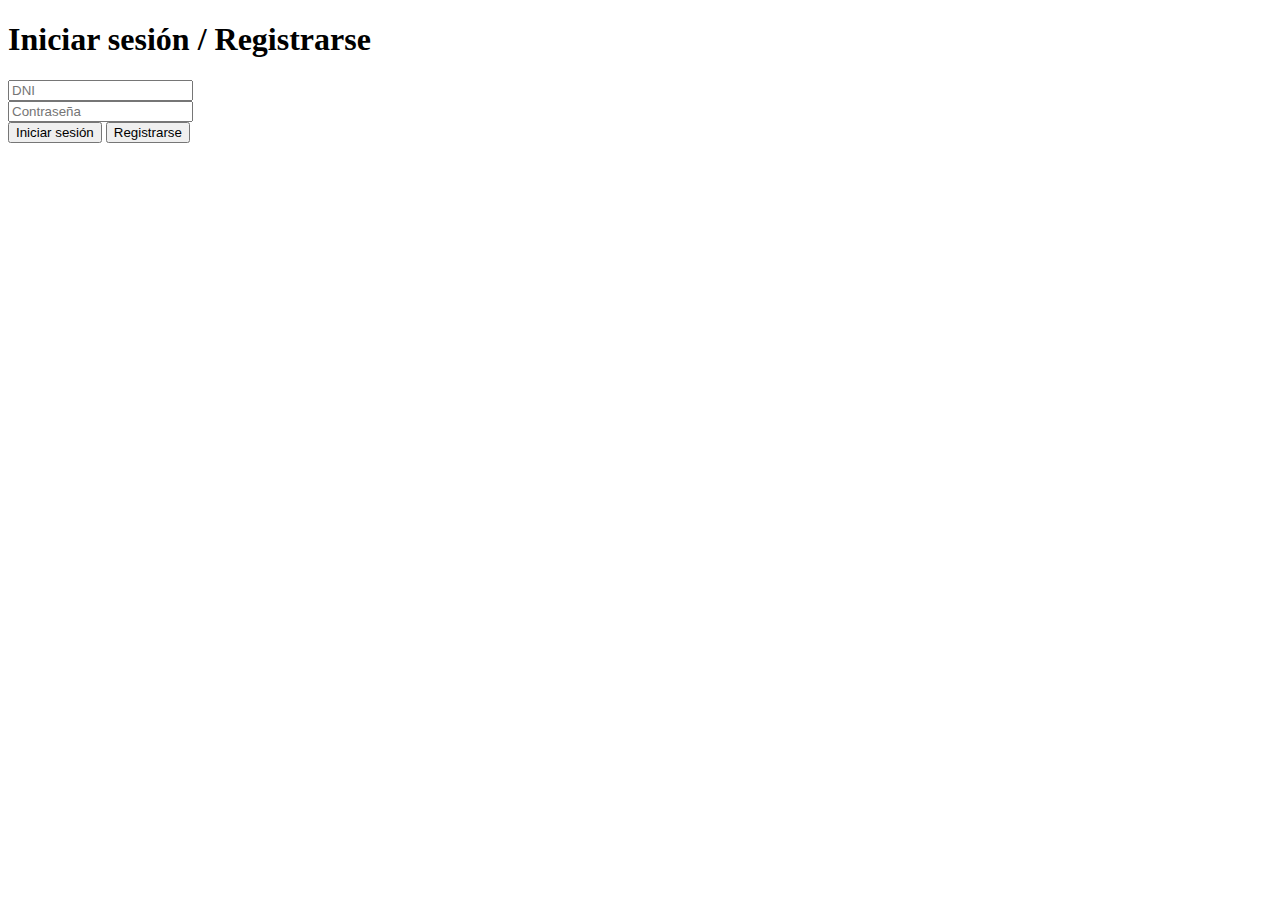
<file: index.html>
<!DOCTYPE html>
<html lang="es">
<head>
  <meta charset="UTF-8">
  <title>Iniciar sesión</title>
</head>
<body>
  <h1>Iniciar sesión / Registrarse</h1>
  <input type="text" id="dni" placeholder="DNI"><br>
  <input type="password" id="password" placeholder="Contraseña"><br>
  <button id="loginBtn">Iniciar sesión</button>
  <button id="registerBtn">Registrarse</button>

  <script>
    const API_URL = "https://plan-estudios-backend.onrender.com/api"; // Asegurate de tener /api si usás rutas como /api/login

    async function register() {
      const dni = document.getElementById('dni').value;
      const password = document.getElementById('password').value;

      if (!dni || !password) {
        alert('Completa todos los campos');
        return;
      }

      try {
        await fetch(`${API_URL}/register`, {
          method: 'POST',
          headers: { 'Content-Type': 'application/json' },
          body: JSON.stringify({ dni, password }),
        });
        alert('Registrado. Ahora podés iniciar sesión.');
      } catch (err) {
        alert('Error en el registro.');
        console.error(err);
      }
    }

    async function login() {
      const dni = document.getElementById('dni').value;
      const password = document.getElementById('password').value;

      if (!dni || !password) {
        alert('Completa todos los campos');
        return;
      }

      try {
        const res = await fetch(`${API_URL}/login`, {
          method: 'POST',
          headers: { 'Content-Type': 'application/json' },
          body: JSON.stringify({ dni, password }),
        });

        const data = await res.json();

        if (data.token) {
          localStorage.setItem('token', data.token);
          window.location.href = 'app.html'; // Cambialo por index.html si corresponde
        } else {
          alert('DNI o contraseña incorrectos');
        }
      } catch (err) {
        alert('Error al iniciar sesión.');
        console.error(err);
      }
    }

    // Asegura que el DOM esté listo antes de agregar listeners
    document.addEventListener('DOMContentLoaded', () => {
      document.getElementById('loginBtn').addEventListener('click', login);
      document.getElementById('registerBtn').addEventListener('click', register);
    });
  </script>
</body>
</html>
</file>
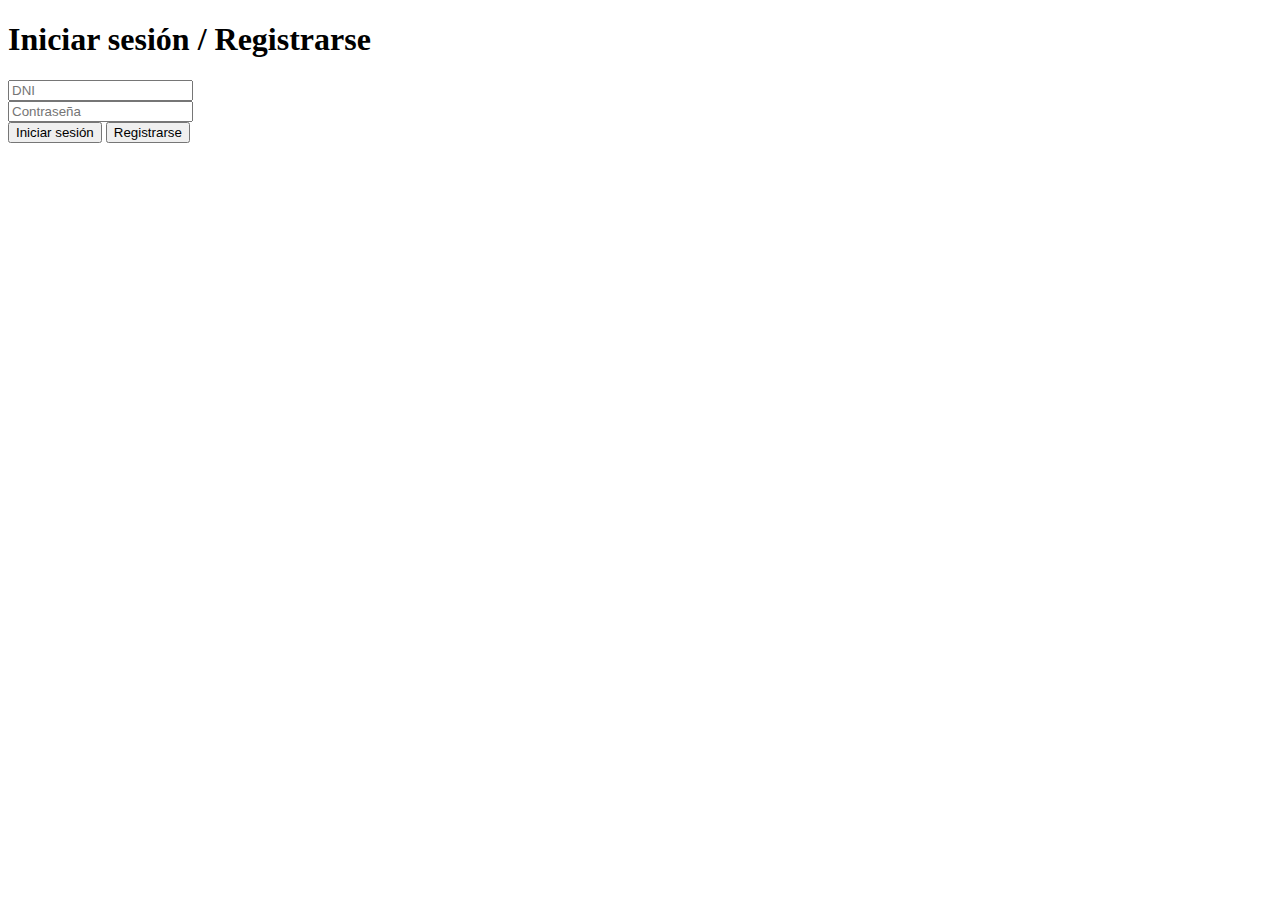
<file: app.html>
<!DOCTYPE html>
<html lang="es">
<head>
  <meta charset="UTF-8">
  <meta name="viewport" content="width=device-width, initial-scale=1.0">
  <title>Planes de Estudio - Facultad de Ciencias Económicas</title>
  <link rel="icon" href="media/icono.ico" type="image/x-icon">
  <script>
    const token = localStorage.getItem("token");
    if (!token) {
      window.location.href = "login.html";
    }
  </script>
  <link rel="stylesheet" href="styles.css">
</head>


</head>
<body>
  <header>
    <div class="header-left">
      <img id="logo" src="media/enlace.png" alt="enlaces de interes" onclick="toggleLinksModal()">
      <img id="contactanos" src="media/comunicarse.png" alt="Contactanos" onclick="window.open('https://docs.google.com/forms/d/e/1FAIpQLSeB-HBBFBD0XEBkbuqJoCKRi-wctDrPq0lvYQCiMofiqB_Ozg/viewform?usp=dialog')">
    </div>
    <div class="header-content">
        <h1>Planes de Estudio - Facultad de Ciencias Económicas</h1>
    </div>
    <div class="header-right">
      <img id="dark-mode-toggle" src="media/modo_oscuro.png" alt="Cambiar modo" onclick="toggleDarkMode()">
      <img id="mensaje" src="media/pregunta.png" alt="Mensaje" onclick="toggleFAQ()">
    </div>
  </header>

  <!-- Preguntas Frecuentes -->
  <div id="faqModal" class="modal">
    <div class="modal-content">
      <h2>Preguntas Frecuentes</h2>
      <div class="faq-container">
        <div class="faq-item">
          <div class="faq-question" onclick="toggleAnswer(1)">¿Que necesito para poder cursar el 3er año?</div>
          <div class="faq-answer" id="answer1">Para cursar 3ro necesitas tener 12 finales, de los cuales hasta 3 pueden ser talleres aprobados.</div>
        </div>
        <div class="faq-item">
          <div class="faq-question" onclick="toggleAnswer(2)">¿Que necesito para cursar 5to año?</div>
          <div class="faq-answer" id="answer2">Para cursar 5to necesitas tener completos los primeros dos años de la carrera (incluyendo talleres).</div>
        </div>
        <div class="faq-item">
          <div class="faq-question" onclick="toggleAnswer(3)">¿Como puedo acceder a mas información sobre mi carrera?</div>
          <div class="faq-answer" id="answer3">En la seccion de "enlaces de interes" encontrarás links a páginas oficiales y no oficiales con toda la información necesaria.</div>
        </div>
        <div class="faq-item">
          <div class="faq-question" onclick="toggleAnswer(4)">¿Como se protege la privacidad de mis datos?</div>
          <div class="faq-answer" id="answer4">Los datos se guardan solo en el almacenamiento local del navegador. Nadie más tiene acceso a ellos.</div>
        </div>
        <div class="faq-item">
          <div class="faq-question" onclick="toggleAnswer(5)">¿Ya finalizó el desarrollo de esta web?</div>
          <div class="faq-answer" id="answer5">Este proyecto aún está en desarrollo. Puede haber errores o inconsistencias. Cualquier ayuda para mejorarlo es bienvenida.</div>
        </div>
      </div>
      <span class="close" onclick="toggleFAQ()">&times;</span>
    </div>
  </div>

  <!-- Enlaces de interés -->
  <div id="linksModal" class="modal">
    <div class="modal-content links-modal-content">
      <h2>Enlaces de Interés</h2>
      <div class="tabs">
        <button class="tab-button active" onclick="openTab(event, 'oficiales')">Oficiales</button>
        <button class="tab-button" onclick="openTab(event, 'noOficiales')">No Oficiales</button>
      </div>
      <div id="oficiales" class="tab-content active">
        <div class="link-item">
          <a href="https://www.econ.unicen.edu.ar/" target="_blank">Facultad de Ciencias Económicas</a>
          <p>Información específica de cada carrera, incluyendo planes de estudio detallados en PDF.</p>
        </div>
        <div class="link-item">
          <a href="https://whatsapp.com/channel/0029VaYNDmj84OmKWJkiOn3v" target="_blank">Canal de Whatsapp de cartelera virtual</a>
          <p>Avisos relacionados a la FCE.</p>
        </div>
        <div class="link-item">
          <a href="https://www.instagram.com/agustinabanchiero" target="_blank">Instagram de la Facultad</a>
          <p>Cuenta oficial de la Facultad.</p>
        </div>
      </div>
      <div id="noOficiales" class="tab-content">
        <div class="link-item">
          <a href="https://linktr.ee/cece_franjamorada" target="_blank">Linktree Franja Morada</a>
          <p>Web con enlaces de interés para estudiantes.</p>
        </div>
        <div class="link-item">
          <a href="https://www.instagram.com/cecefranjamoradatandil/" target="_blank">Instagram de Franja Morada</a>
          <p>Centro de Estudiantes de FCE.</p>
        </div>
        <div class="link-item">
          <a href="https://drive.google.com/drive/folders/1es3w6E7UfTKW-zDkEHdbnXOpGFDxIwW9" target="_blank">Nube Morada</a>
          <p>Drive con resúmenes y contenido útil.</p>
        </div>
      </div>
      <span class="close" onclick="toggleLinksModal()">&times;</span>
    </div>
  </div>

  <!-- Navegación -->
  <nav>
    <div class="career-buttons">
      <button id="btn-gestion-tecnologica" onclick="loadCareer('gestion-tecnologica')">
        <span>Licenciatura en</span><span>Gestión Tecnológica</span>
      </button>
      <button id="btn-economia-empresarial" onclick="loadCareer('economia-empresarial')">
        <span>Licenciatura en</span><span>Economía Empresarial</span>
      </button>
      <button id="btn-contador-publico" onclick="loadCareer('contador-publico')">Contador Público</button>
      <button id="btn-administracion" onclick="loadCareer('administracion')">
        <span>Licenciatura en</span><span>Administración</span>
      </button>
    </div>
    <button id="btn-save" onclick="saveChanges()">Guardar Cambios</button>
    <button id="btn-download-pdf" onclick="downloadPlanPDF()">Descargar PDF</button>
  </nav>

  <main id="year-sections">
    <!-- Contenido dinámico -->
  </main>

  <!-- Tutorial -->
  <div id="tutorialModal" class="modal">
    <button id="prevButton" class="nav-button" onclick="changeTutorialTab(-1)">&lt;</button>
    <div class="modal-content tutorial-content">
      <div id="tutorialTabs">
        <div class="tutorial-tab" id="tab1">
          <h3>Bienvenido al plan de estudios interactivo.</h3>
          <p>Te explicaremos su modo de uso.</p>
        </div>
        <div class="tutorial-tab" id="tab2">
          <h3>¿Qué es esto?</h3>
          <p>Un plan interactivo para estudiantes de la FCE que permite ver correlatividades y hacer seguimiento del avance académico.</p>
          <p><b>Este proyecto es personal e independiente.</b></p>
        </div>
        <div class="tutorial-tab" id="tab3">
          <h3>Solo indica el estado de cada materia y se habilitarán las que corresponden.</h3>
          <video width="100%" loop muted autoplay playsinline>
            <source src="media/video.mp4" type="video/mp4">
            Tu navegador no soporta el tag de video.
          </video>
        </div>
        <div class="tutorial-tab" id="tab4">
          <h2>¿Listo para comenzar?</h2>
          <label><input type="checkbox" id="noShowAgain"> No mostrar de nuevo</label>
          <button onclick="closeTutorial()">Cerrar Tutorial</button>
        </div>
      </div>
    </div>
    <button id="nextButton" class="nav-button" onclick="changeTutorialTab(1)">&gt;</button>
  </div>

  <div class="derechos">
    <p>Copyright © 2024 PEFCE - FGL</p>
  </div>

  <script src="script.js"></script>
  <script src="LibreriasJS/jspdf.umd.min.js"></script>
  <script src="LibreriasJS/jspdf.plugin.autotable.js"></script>
  <script>
    function actualizarTitulo() {
      const tituloLargo = "Planes de Estudio - Facultad de Ciencias Económicas";
      const tituloMedio = "Planes de Estudio - FCE";
      const tituloCorto = "PDE - FCE";
  
      const tituloH1 = document.querySelector("header h1");
      const ancho = window.innerWidth;
  
      let tituloActual = "PDE - FCE";
  
      if (ancho >= 100 && ancho < 600) {
        tituloActual = tituloCorto;
      } else if (ancho >= 600 && ancho < 1024) {
        tituloActual = tituloMedio;
      } else {
        tituloActual = tituloLargo;
      }
  
      document.title = tituloActual;
      if (tituloH1) {
        tituloH1.textContent = tituloActual;
      } else {
        console.warn("No se encontró el <h1> en el DOM.");
      }
    }
  
    window.addEventListener("resize", actualizarTitulo);
    window.addEventListener("load", actualizarTitulo);
  </script>
</body>
</html>
</file>
<file: styles.css>
body {
    font-family: Arial, sans-serif;
    background-color: #f0f0f0;
    color: #333;
    margin: 0;
    padding: 0;
}

header {
    position: relative;
    display: flex;
    align-items: center;
    justify-content: space-between;
    padding: 10px 20px;
    background-color: #003366;
    color: white;
}

.header-left, .header-right {
    display: flex;
    align-items: center;
}

.header-content {
    position: absolute;
    left: 50%;
    transform: translateX(-50%);
    text-align: center;
    padding: 0 10px;
    width: auto;
}

#logo, #mensaje, #dark-mode-toggle, #contactanos {
    height: 60px;
    width: 60px;
    max-width: 60px;
    max-height: 60px;
    flex-shrink: 0;
    cursor: pointer;
    transition: transform 0.3s ease;
    margin: 0 5px;
}

#logo {
    order: 0;
    margin-right: 10px;
}

#dark-mode-toggle {
    order: 1;
    margin: 0 10px;
}

#mensaje {
    order: 2;
    margin-left: 10px;
}

#logo:hover, #mensaje:hover, #dark-mode-toggle:hover, #contactanos:hover {
    transform: scale(1.05);
}

h1 {
    margin: 0;
    font-size: 2em;
}

nav {
    background-color: #00406e;
    padding: 10px;
    display: flex;
    justify-content: center;
    align-items: center;
}

.career-buttons {
    display: flex;
    justify-content: center;
    align-items: center;
    flex-grow: 1;
}

nav button {
    background-color: #ffffff;
    border: none;
    color: #00406e;
    padding: 10px 15px;
    margin: 0 5px;
    cursor: pointer;
    font-size: 14px;
    transition: background-color 0.3s;
    height: 50px;
    display: flex;
    align-items: center;
    justify-content: center;
    flex-direction: column;
    border-radius: 5px;
    white-space: nowrap;
}

nav button span {
    display: block;
    line-height: 1.2;
}

#btn-gestion-tecnologica {
    margin-left: 11.5%;
}

#btn-gestion-tecnologica, #btn-economia-empresarial, #btn-administracion, #btn-contador-publico {
    width: 180px;
}

#btn-save, #btn-download-pdf {
    width: 140px;
    position: relative;
}

#btn-save {
    background-color: #45b32f;
    color: #ffffff;
}

nav button.active {
    background-color: #1e90ff;
    color: #ffffff;
}

nav button:hover {
    background-color: #6cc4ff86;
    color: #ffffff;
}

#btn-save:hover {
    background-color: #328621;
    color: #ffffff;
}

main {
    padding: 20px;
    display: flex;
    flex-wrap: wrap;
    justify-content: center;
}

.year-section, .mix-section {
    width: 100%;
    max-width: 300px;
    margin: 10px;
}

.year-title, .mix-title {
    background-color: #00406e;
    color: white;
    padding: 5px;
    text-align: center;
    margin-bottom: 10px;
}

.course-grid {
    display: flex;
    flex-direction: column;
}

.course {
    background-color: #ffffff;
    border: 1px solid #cccccc;
    padding: 10px;
    margin-bottom: 5px;
    cursor: pointer;
    transition: background-color 0.3s;
}

.course:hover {
    filter: brightness(0.85);
}

.course h2 {
    font-size: 0.9em;
    margin: 0;
}

.details {
    display: none;
    padding: 10px;
    border-top: 1px solid #cccccc;
    font-size: 0.8em;
}

.course.active .details {
    display: block;
}

.correlatives, .is-correlative-for {
    list-style-type: none;
    padding-left: 10px;
}

.status-buttons {
    margin-top: 5px;
}

.status-button {
    margin: 2px;
    padding: 5px 10px;
    cursor: pointer;
    font-size: 0.9em;
    color: white;
    border: none;
    border-radius: 3px;
}

.final-aprobado, .ingreso-aprobado {
    background-color: #99d98c;
    padding: 10px;
}

.sin-cursada, .sin-ingreso {
    background-color: #ffffff;
    color: #000000;
    border: 1px solid #cccccc;
    padding: 10px;
}

.cursada-aprobada {
    background-color: #a1c4fd;
    padding: 10px;
}

.disabled {
    background-color: #7a7a7a;
    color: #ffffff;
}

.modal {
    display: none;
    position: fixed;
    z-index: 1000;
    left: 0;
    top: 0;
    width: 100%;
    height: 100%;
    overflow: hidden;
    background-color: rgba(0,0,0,0.5);
}

.modal-content {
    background-color: #fefefe;
    margin: 15% auto;
    padding: 20px;
    border: 1px solid #888;
    width: 80%;
    max-width: 500px;
    position: relative;
    border-radius: 5px;
    box-shadow: 0 0 10px rgba(0,0,0,0.3);
}

.close {
    color: #aaa;
    float: right;
    font-size: 28px;
    font-weight: bold;
    cursor: pointer;
    position: absolute;
    top: 10px;
    right: 20px;
}

.close:hover,
.close:focus {
    color: black;
    text-decoration: none;
    cursor: pointer;
}

.modal-title {
    margin-top: 0;
    color: #003366;
}

.modal-form {
    display: flex;
    flex-direction: column;
}

.modal-form input,
.modal-form textarea {
    margin-bottom: 10px;
    padding: 5px;
    border: 1px solid #ccc;
    border-radius: 3px;
}

.modal-form button {
    background-color: #003366;
    color: white;
    border: none;
    padding: 10px;
    cursor: pointer;
    border-radius: 3px;
}

.modal-form button:hover {
    background-color: #00406e;
}


#faqModal {
    display: none;
    position: fixed;
    z-index: 1000;
    left: 0;
    top: 0;
    width: 100%;
    height: 100%;
    overflow: auto;
    background-color: rgba(0,0,0,0.4);
}

.modal-content {
    background-color: #fefefe;
    margin: 15% auto;
    padding: 20px;
    border: 1px solid #888;
    width: 80%;
    max-width: 600px;
}

.close {
    color: #aaa;
    float: right;
    font-size: 28px;
    font-weight: bold;
    cursor: pointer;
}

.close:hover,
.close:focus {
    color: black;
    text-decoration: none;
    cursor: pointer;
}

.faq-item {
    margin-bottom: 10px;
}

.faq-question {
    background-color: #f1f1f1;
    padding: 10px;
    cursor: pointer;
}

.faq-answer {
    display: none;
    padding: 10px;
    background-color: #fff;
    border: 1px solid #ddd;
}

.links-modal-content {
    max-width: 600px;
}

.tabs {
    display: flex;
    border-bottom: 1px solid #ccc;
}

.tab-button {
    background-color: inherit;
    border: none;
    outline: none;
    cursor: pointer;
    padding: 10px 20px;
    transition: 0.3s;
    font-size: 17px;
}

.tab-button:hover {
    background-color: #ddd;
}

.tab-button.active {
    background-color: #ccc;
}

.tab-content {
    display: none;
    padding: 20px;
}

.tab-content.active {
    display: block;
}

.link-item {
    margin-bottom: 15px;
}

.link-item a {
    font-size: 18px;
    color: #003366;
    text-decoration: none;
}

.link-item p {
    margin: 5px 0 0 0;
    font-size: 14px;
    color: #666;
}

.derechos {
    bottom: 5px;
    text-align: center;
    color: #c2c3c2;
}

.cuatri {
    font-weight: bold;
}

.cuatri-a, .cuatri-b {
    color: #bebebe;
}

/* Estilo del botón de descarga PDF */
#btn-download-pdf {
    background-color: #bbc70d;
    color: white;
    border: none;
    padding: 10px 15px;
    border-radius: 5px;
    cursor: pointer;
    margin-left: 10px;
    margin-right: 10px;
    height: 50px;
    display: flex;
    align-items: center;
    justify-content: center;
    white-space: nowrap;
}

#btn-download-pdf:hover {
    background-color: #8e9834;
}

@media screen and (max-width: 768px) {
    header {
        flex-wrap: nowrap;
        justify-content: space-between;
        padding: 5px;
    }
    
    .header-content {
        margin: 0;
        padding: 0 5px;
    }
    
    /* Asegurar que todos los iconos del header tengan el mismo tamaño */
    #logo, #mensaje, #dark-mode-toggle, #contactanos {
        height: 50px;
        width: 50px;
        max-width: 50px;
        max-height: 50px;
        margin: 0 5px;
    }
    
    h1 {
        font-size: 1.5em;
    }
    
    nav {
        flex-direction: column;
    }
    
    .career-buttons {
        flex-direction: column;
        width: 100%;
    }
    
    nav button {
        margin: 5px auto;
        width: calc(100% - 20px);
        height: 50px;
    }
    
    /* Asegurar que todos los botones tengan la misma configuración de ancho */
    #btn-gestion-tecnologica, 
    #btn-contador-publico, 
    #btn-administracion, 
    #btn-economia-empresarial,
    #btn-save,
    #btn-download-pdf {
        margin-left: auto;
        margin-right: auto;
        width: calc(100% - 20px);
        max-width: none;
        height: 50px;
    }
    
    .year-section, .mix-section {
        max-width: 100%;
    }
    
    .tutorial-content {
        width: 90%;
        height: auto;
        max-height: 90vh;
    }
    
    .nav-button {
        top: auto;
        transform: none;
        z-index: 1;
    }
}

/* Estilos para pantallas muy pequeñas (móviles) */
@media screen and (max-width: 480px) {
    header {
        padding: 3px;
    }
    
    #logo, #mensaje, #dark-mode-toggle, #contactanos {
        height: 40px;
        width: 40px;
        margin: 0 3px;
    }
       
    /* Asegurar que todos los botones tengan el mismo tamaño y formato */
    nav button,
    #btn-gestion-tecnologica, 
    #btn-contador-publico, 
    #btn-administracion, 
    #btn-economia-empresarial,
    #btn-save,
    #btn-download-pdf,
    #contactanos {
        width: 100%;
        z-index: 1;
        font-size: 12px;
        height: 45px;
        margin: 5px auto;
    }
    
    .tutorial-content {
        width: 95%;
    }
    
    .tutorial-tab h3 {
        font-size: 1.2em;
    }
    
    .tutorial-tab p {
        font-size: 0.9em;
    }
}

@media screen and (max-width: 1500px) {
    .nav-button {
        width: 50px;
        height: 40px;
        font-size: 20px;
    }
    
    #prevButton {
        left: 25%;
    }
    
    #nextButton {
        right: 25%;
    }
}  

@media screen and (max-width: 1400px) {
    .nav-button {
        width: 50px;
        height: 40px;
        font-size: 20px;
    }
    
    #prevButton {
        left: 20%;
    }
    
    #nextButton {
        right: 20%;
    }
}  

@media screen and (max-width: 1300px) {
    .nav-button {
        width: 50px;
        height: 40px;
        font-size: 20px;
    }
    
    #prevButton {
        left: 18%;
    }
    
    #nextButton {
        right: 18%;
    }
}  

@media screen and (max-width: 1200px) {
    .nav-button {
        width: 50px;
        height: 40px;
        font-size: 20px;
    }
    
    #prevButton {
        left: 15%;
    }
    
    #nextButton {
        right: 15%;
    }
}  

@media screen and (max-width: 1100px) {
    .nav-button {
        width: 50px;
        height: 40px;
        font-size: 20px;
    }
    
    #prevButton {
        left: 12%;
    }
    
    #nextButton {
        right: 12%;
    }
}  

@media screen and (max-width: 900px) {
    .nav-button {
        width: 50px;
        height: 40px;
        font-size: 20px;
    }
    
    #prevButton {
        left: 8%;
    }
    
    #nextButton {
        right: 8%;
    }
} 

@media screen and (max-width: 700px) {
    .nav-button {
        width: 50px;
        height: 40px;
        font-size: 20px;
    }
    
    #prevButton {
        left: 3%;
    }
    
    #nextButton {
        right: 3%;
    }
}

/* Estilos para el modal del tutorial */
#tutorialModal {
    display: none;
    position: fixed;
    z-index: 1000;
    left: 0;
    top: 0;
    width: 100%;
    height: 100%;
    background-color: rgba(0, 0, 0, 0.7);
    justify-content: center;
    align-items: center;
    flex-direction: row;
}

.tutorial-content {
    background-color: #fff;
    margin: 0 auto;
    padding: 30px;
    border-radius: 10px;
    width: 70%;
    max-width: 700px;
    max-height: 80vh;
    overflow-y: auto;
    position: relative;
    box-shadow: 0 5px 15px rgba(0, 0, 0, 0.3);
    animation: fadeInUp 0.3s ease;
}

/* Estilos para las pestañas del tutorial */
.tutorial-tab {
    display: none;
    text-align: center;
    padding: 10px;
}

.tutorial-tab h2, .tutorial-tab h3 {
    color: #2c3e50;
    margin-bottom: 20px;
}

.tutorial-tab p {
    font-size: 16px;
    line-height: 1.6;
    margin-bottom: 15px;
    color: #555;
}

.tutorial-tab video {
    max-width: 82%;
    border-radius: 6px;
    box-shadow: 0 3px 10px rgba(0, 0, 0, 0.2);
    margin: 15px 0;
    background-color: #f0f0f0;
}

/* Estilos para los botones de navegación */
.nav-button {
    position: absolute;
    top: 50%;
    transform: translateY(-50%);
    background-color: rgba(255, 255, 255, 0.7);
    border: none;
    color: #333;
    padding: 15px 20px;
    font-size: 24px;
    cursor: pointer;
    border-radius: 50%;
    width: 50px;
    height: 50px;
    display: flex;
    align-items: center;
    justify-content: center;
    transition: all 0.3s ease;
    z-index: 1001;
}

.nav-button:hover {
    background-color: rgba(255, 255, 255, 0.9);
    box-shadow: 0 0 10px rgba(0, 0, 0, 0.2);
}

#prevButton {
    left: 20px;
}

#nextButton {
    right: 20px;
}

/* Estilos para el botón de cierre y el checkbox */
#tutorialModal button {
    padding: 10px 20px;
    background-color: #3498db;
    color: white;
    border: none;
    border-radius: 5px;
    cursor: pointer;
    font-size: 16px;
    margin-top: 20px;
    transition: background-color 0.3s;
}

#tutorialModal button:hover {
    background-color: #1b6b99;
}

#tutorialModal label {
    display: block;
    margin: 15px 0;
    font-size: 16px;
    color: #555;
}

#noShowAgain {
    margin-right: 8px;
    vertical-align: middle;
}

/* Animación para el modal */
@keyframes fadeInUp {
    from {
        opacity: 0;
        transform: translateY(20px);
    }
    to {
        opacity: 1;
        transform: translateY(0);
    }
}

/* Estilos específicos para cada pestaña */
#tab1 {
    padding: 30px 20px;
}

#tab1 h3 {
    font-size: 24px;
    margin-bottom: 30px;
}

#tab2 p {
    text-align: left;
    padding: 0 20px;
}

#tab2 p b {
    color: #e74c3c;
}

#tab3 {
    padding: 20px;
}

#tab4 {
    padding: 30px 20px;
}

#tab4 h2 {
    font-size: 28px;
    margin-bottom: 30px;
    color: #3b3b3b;
}

/* Estilos responsivos */
@media (max-width: 768px) {
    .tutorial-content {
        width: 90%;
        padding: 20px;
    }
    
    .nav-button {
        padding: 10px;
        font-size: 20px;
        width: 40px;
        height: 40px;
    }
    
    #prevButton {
        left: 10px;
    }
    
    #nextButton {
        right: 10px;
    }
    
    .tutorial-tab h3 {
        font-size: 20px;
    }
    
    .tutorial-tab p {
        font-size: 14px;
    }
}
</file>
